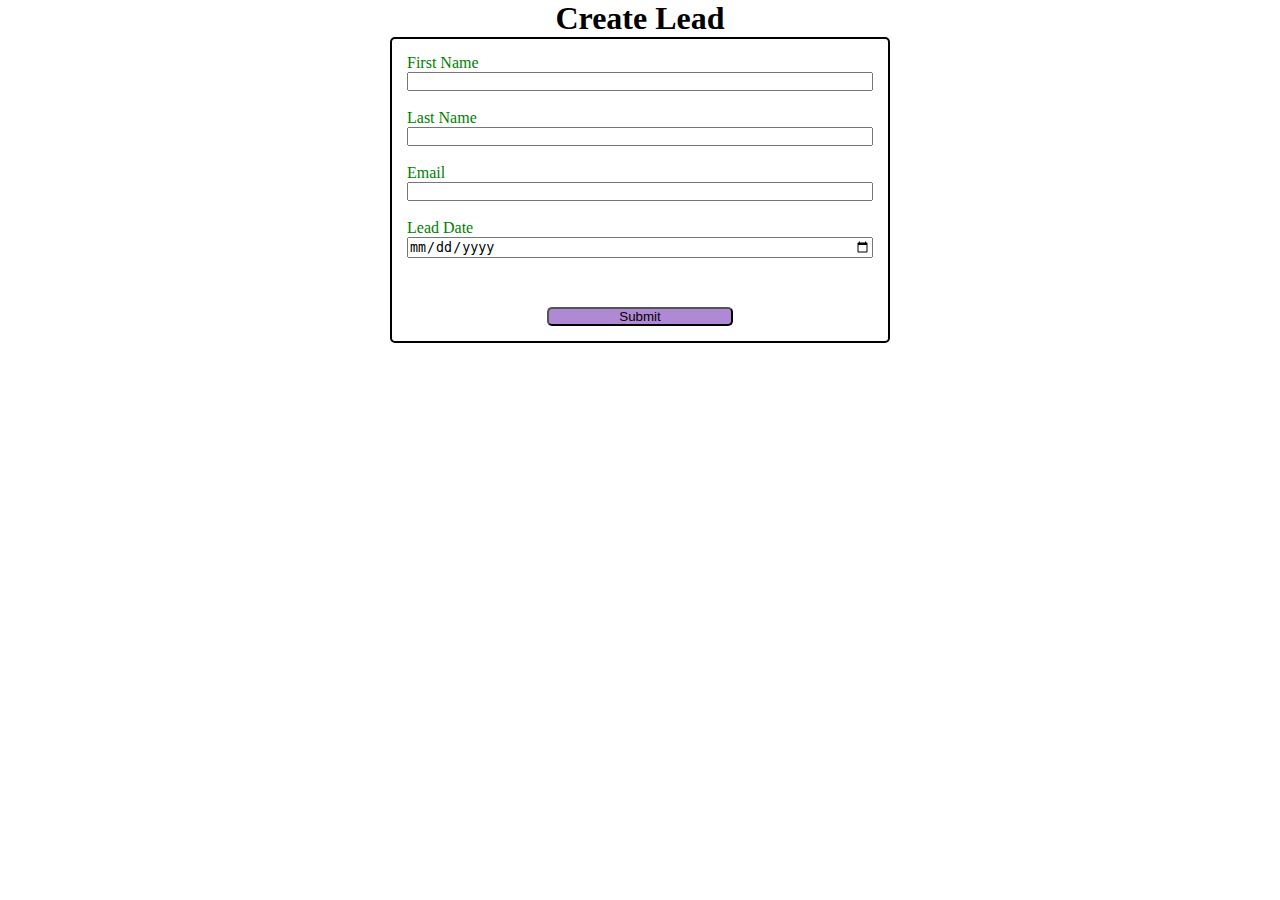
<file: index.html>
<!DOCTYPE html>
<html lang="en">
<head>
    <meta charset="UTF-8">
    <meta name="viewport" content="width=device-width, initial-scale=1.0">
    <title>Document</title>
    <link rel="stylesheet" href="style.css">
    <script src="https://www.google.com/recaptcha/api.js"></script>
    <script src="script.js"></script>
</head>
<body>

<h1>Create Lead</h1>
<form action="https://webto.salesforce.com/servlet/servlet.WebToLead?encoding=UTF-8&orgId=00DWU00000HhoJb" method="POST"  onsubmit="return beforeSubmit(event)">

<input type=hidden name='captcha_settings' value='{"keyname":"WebToLead","fallback":"true","orgId":"00DWU00000HhoJb","ts":""}'>
<input type=hidden name="oid" value="00DWU00000HhoJb">
<input type=hidden name="retURL" value="https://saisantosh9.github.io/Web_to_Lead/thanks.html">
<input type=hidden name="Lead_Date__c" class="outputdate"/>


<label for="first_name">First Name</label>
<input  id="first_name" maxlength="40" name="first_name" size="20" type="text" required="true"/><br>

<label for="last_name">Last Name</label>
<input  id="last_name" maxlength="80" name="last_name" size="20" type="text" required="true"/><br>

<label for="email">Email</label>
<input  id="email" maxlength="80" name="email" size="20" type="text" required="true"/><br>

<label for="email">Lead Date</label>
<input type="Date" required="true" class="inputdate"/>

<!-- Lead Date:<span class="dateInput dateOnlyInput">
    <input  id="00NWU00000t6FmI" name="00NWU00000t6FmI" size="12" type="text" /></span><br> -->
<div class="g-recaptcha" data-callback="captchasuccess" data-sitekey="6LcRr2crAAAAAAPjumPi60swAVt2paKpSWhWNUDG"></div><br>
<input type="submit" name="submit" class="submit">

</form>

</body>
</html>
</file>
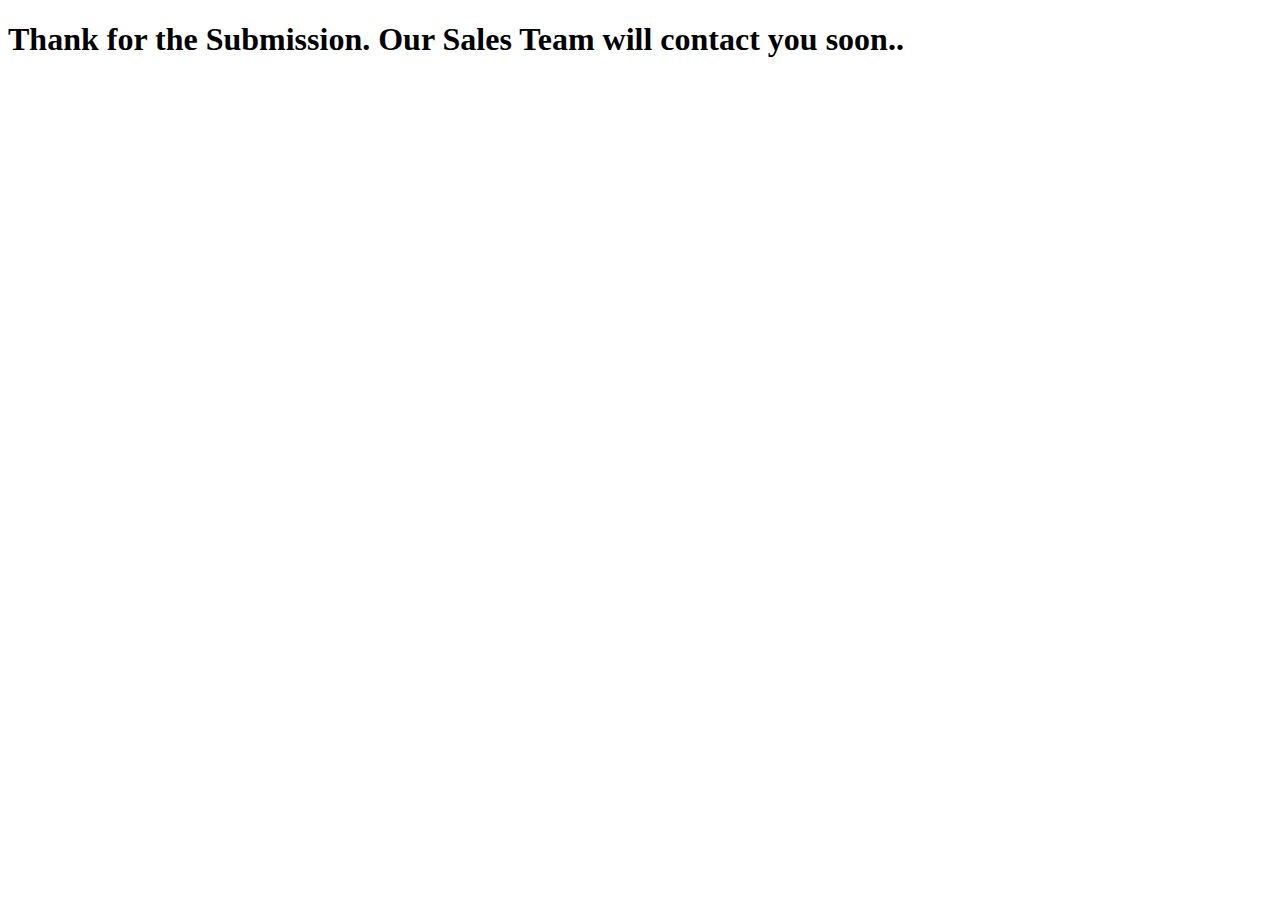
<file: thanks.html>
<!DOCTYPE html>
<html lang="en">
<head>
    <meta charset="UTF-8">
    <meta name="viewport" content="width=device-width, initial-scale=1.0">
    <title>Thank you</title>
</head>
<body>
    <h1>Thank for the Submission. Our Sales Team will contact you soon..</h1>
</body>
</html>
</file>
<file: style.css>
*{
    margin: 0;
    padding: 0;
    box-sizing: border-box;
}

h1{
    text-align: center;
}

input, label{
    display:block;
}
label{
    color: green;
}

input{
    width: 100%;
}

.submit{
    margin: 15px auto 0 auto;
    width: 40%;
    background-color: rgb(175, 137, 211);
    border-radius: 5px;
}

form{
    max-width: 500px;
    min-width: 300px;
    margin: auto;
    border: 2px solid black;
    padding: 15px;
    border-radius: 5px;
}

.g-recaptcha{
    margin-top: 16px;
    display: flex;
    justify-content: center;
}
</file>
